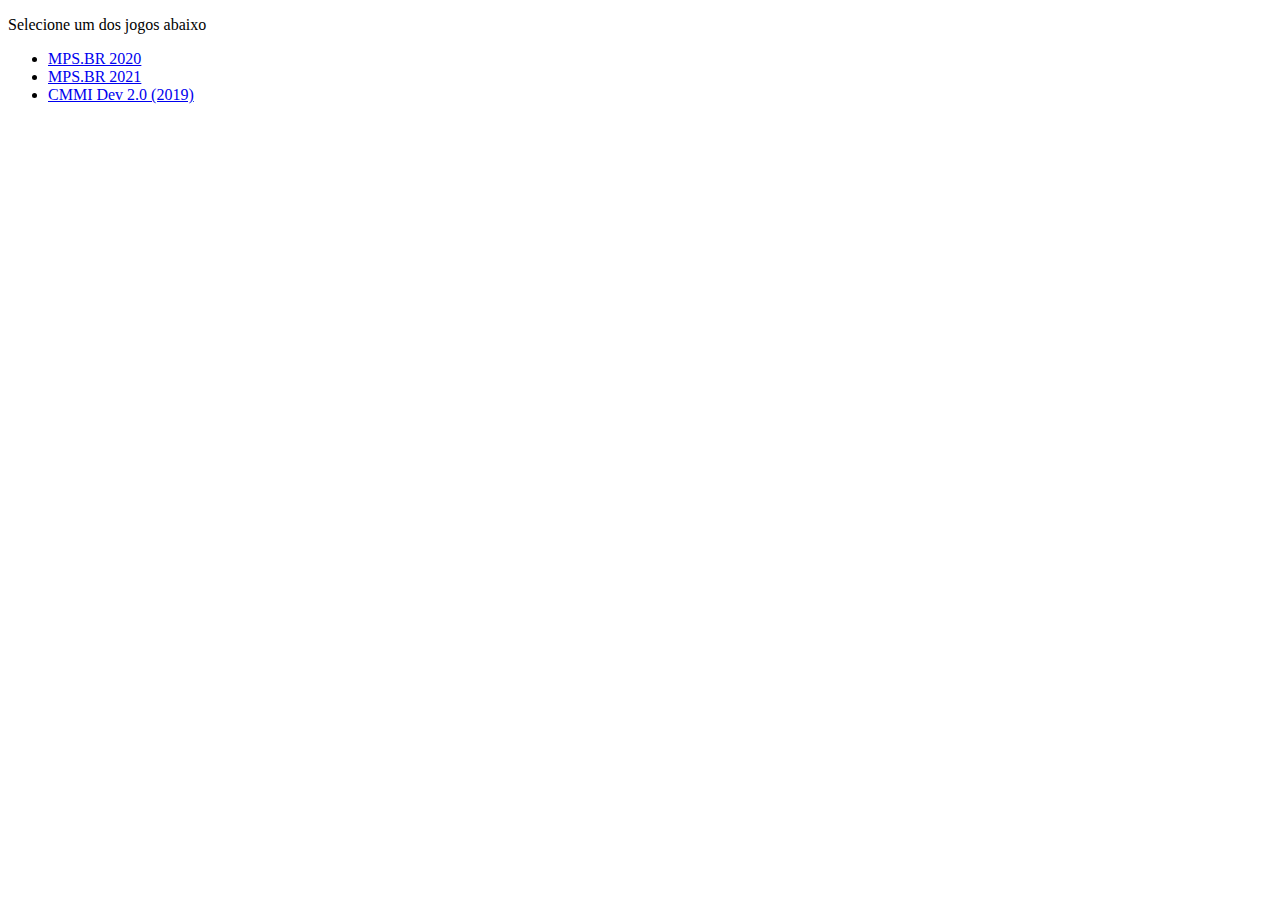
<file: index.html>
<!doctype html>
<html>

<head>
    <title>Jogos de memorização para Modelos e Frameworks de TI</title>
</head>

<body>
    <p>Selecione um dos jogos abaixo</p>
    <ul>
        <li><a href="MPS.BR 2020/MPS.BR 2020 - Processos.htm">MPS.BR 2020</li>
        <li><a href="MPS.BR 2021/MPS.BR 2021 - Processos.htm">MPS.BR 2021</li>
        <li><a href="CMMI2.0/index.html">CMMI Dev 2.0 (2019)</li>
    </ul>
</body>

</html>
</file>
